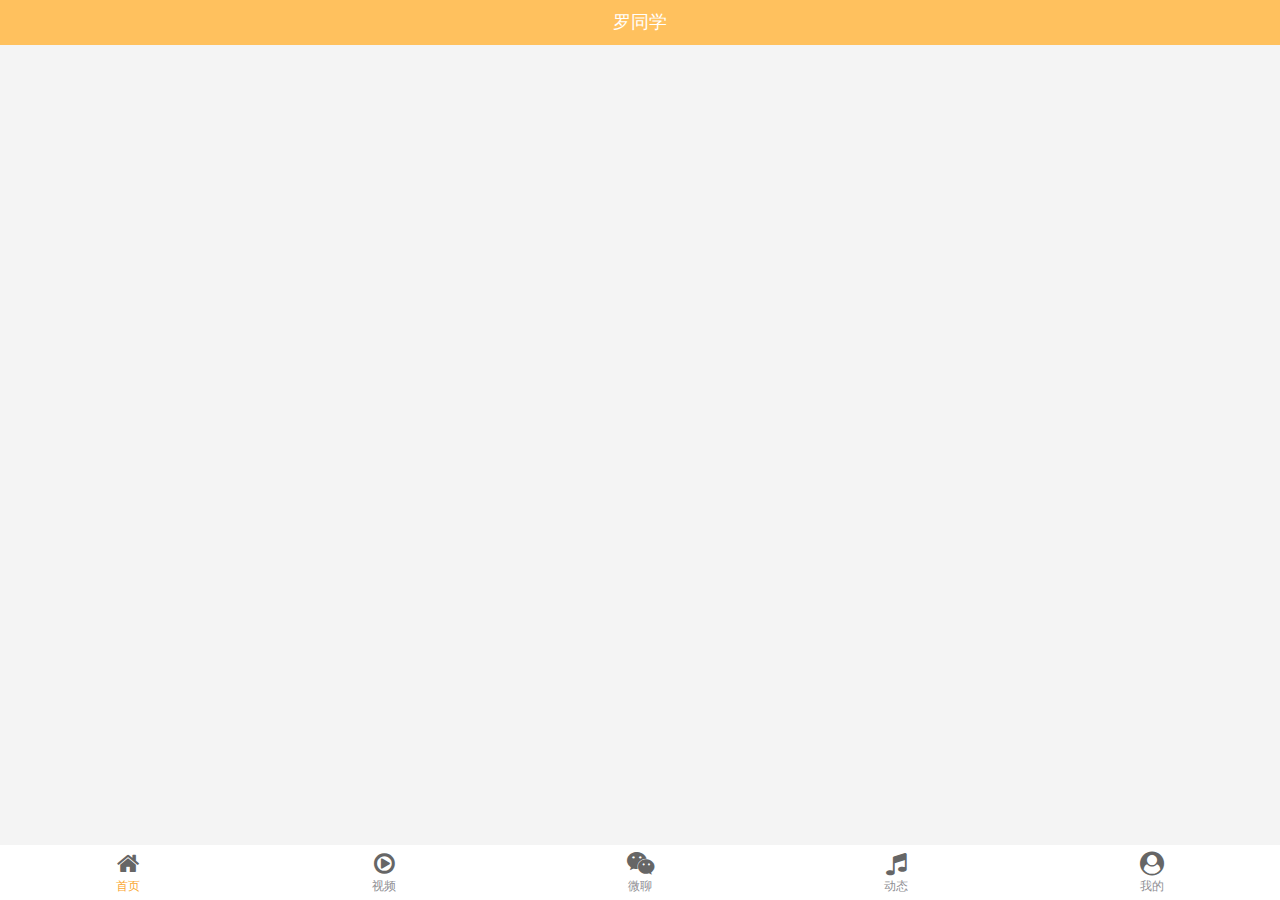
<file: index.html>
<!doctype html>
<html>

<head>
    <meta charset="utf-8">
    <meta name="viewport" content="maximum-scale=1.0,minimum-scale=1.0,user-scalable=0,initial-scale=1.0,width=device-width" />
    <meta name="format-detection" content="telephone=no,email=no,date=no,address=no">
    <title>Hello APP</title>
    <link rel="stylesheet" type="text/css" href="./css/api.css" />
    <link rel="stylesheet" type="text/css" href="./css/aui.css" />
    <link rel="stylesheet" type="text/css" href="./css/font-awesome.css" />
    <style type="text/css">
        html,
        body {
            height: 100%;
        }
        #aui-header{
            background-color: #ffc15e;
        }

        .wrap {
            display: -webkit-box;
            -webkit-box-orient: vertical;
            -webkit-flex-flow: column;
        }


       .flex-1 {
            -webkit-box-flex: 1;
            -webkit-flex: 1;
        }
        .fa{
            padding-top: 0.4rem;
        }

    </style>
</head>

<body class="wrap">
    <header id="aui-header" class="aui-bar aui-bar-nav">
        <span id="header-title">罗同学</span>
    </header>
    <section class="flex-1">

    </section>
    <footer class="aui-nav" id="aui-footer" style="position:relative"><ul class="aui-bar-tab">
        <li class="active-warning" id="tabbar1" onclick="randomSwitchBtn(this,'首页',0)">
            <span class="fa fa-home fa-2x"></span><p>首页</p></li>
        <li id="tabbar2" onclick="randomSwitchBtn(this,'视频',1)">
            <span class="fa fa-play-circle-o fa-2x"></span><p>视频</p></li>
        <li id="tabbar5" onclick="randomSwitchBtn(this,'聊一聊',4)">
                <span class="fa fa-weixin fa-2x"></span><p>微聊</p></li>
        <li id="tabbar3" onclick="randomSwitchBtn(this,'动态',2)">
            <span class="fa fa-music fa-2x"></span><p>动态</p></li>
        <li id="tabbar4" onclick="randomSwitchBtn(this,'个人中心',3)">
            <span class="fa fa-user-circle fa-2x"></span><p>我的</p></li>
    </ul></footer>
</body>
<script type="text/javascript" src="./script/api.js"></script>
<script type="text/javascript" src="./script/aui-tab.js"></script>
<script type="text/javascript">
    apiready = function() {
        //输出Log，Log将显示在APICloud Studio控制台
        console.log("Hello World! Hello APICloud!");

        var header = $api.dom('header'); // 获取 header 标签元素
        var footer = $api.dom('footer'); // 获取 footer 标签元素

        // 1.修复开启沉浸式效果带来的顶部Header与手机状态栏重合的问题，最新api.js方法已支持适配iPhoneX；
        // 2.默认已开启了沉浸式效果 config.xml中 <preference name="statusBarAppearance" value="true"/>
        // 3.沉浸式效果适配支持iOS7+，Android4.4+以上版本
        var headerH = $api.fixStatusBar(header);
        // 最新api.js为了适配iPhoneX增加的方法，修复底部Footer部分与iPhoneX的底部虚拟横条键重叠的问题；
        var footerH = $api.fixTabBar(footer);
        var headerPos = $api.offset(header);
        var body_h = $api.offset($api.dom('body')).h;
        var footer_h = $api.offset($api.byId('aui-footer')).h;
        api.openFrameGroup({
            name: 'footer_frame',
            // 是否允许左右滑动
            scrollEnabled: true,
            rect: {
                x:0,
                y:headerPos.h,
                w:'auto',
                h:body_h - headerPos.h - footer_h
            },
            // 默认index从0开始
            index: 0,
            // 预载
            preload:3,
            frames: [{
                name: 'frame_hot', 
                url: 'html/frame_hot.html',
                bounces:true,
            },{
                name: 'frame_video', 
                bounces:false,
                url: 'html/frame_video.html',
            },{
                bounces:false,
                name: 'frame_music',
                url: 'html/frame_music.html'
            },{
                bounces:false,
                name: 'frame_user', 
                url: 'html/frame_user.html'
            },{
                bounces:false,
                name: 'main', 
                url: 'html/main.html'
            }]
        }, function(ret, err){
            // 滑动切换底部导航
            var footer = $api.byId('aui-footer');
            var footerAct = $api.dom(footer, '.aui-bar-tab li.active-warning');
            $api.removeCls(footerAct, 'active-warning');
            var name  = ret.name;
            var index = ret.index;
            if(index == 0){
                $api.text($api.byId('header-title'),'首页');
                $api.addCls($api.byId('tabbar1'), 'active-warning');
            }else if(index == 1){
                $api.text($api.byId('header-title'),'视频');
                $api.addCls($api.byId('tabbar2'), 'active-warning');
            }else if(index == 2){
                $api.text($api.byId('header-title'),'动态');
                $api.addCls($api.byId('tabbar3'), 'active-warning'); 
            }else if(index == 3){
                $api.text($api.byId('header-title'),'个人中心');
                $api.addCls($api.byId('tabbar4'), 'active-warning'); 
            }else if(index == 4){
                $api.text($api.byId('header-title'),'聊一聊');
                $api.addCls($api.byId('tabbar5'), 'active-warning'); 
            }
        });
        $api.addEvt($api.byId('back'), 'click', function(){
            api.closeWin();
        });
    };
    // 点击切换底部栏导航
    function randomSwitchBtn(obj,name,index){
        $api.text($api.byId('header-title'), name);
        var footer = $api.byId('aui-footer');
        var footerAct = $api.dom(footer, '.aui-bar-tab li.active-warning');
        $api.removeCls(footerAct, 'active-warning');
        $api.addCls(obj, 'active-warning');
        // 设置frame组当前可见的frame
        api.setFrameGroupIndex({
            // frame组的名称
            name: 'footer_frame',
            // 可见子级frame的索引值
            index: index,
            // 是否平滑滚动至目标窗口
            scroll: true
        });
    }
</script>

</html>
</file>
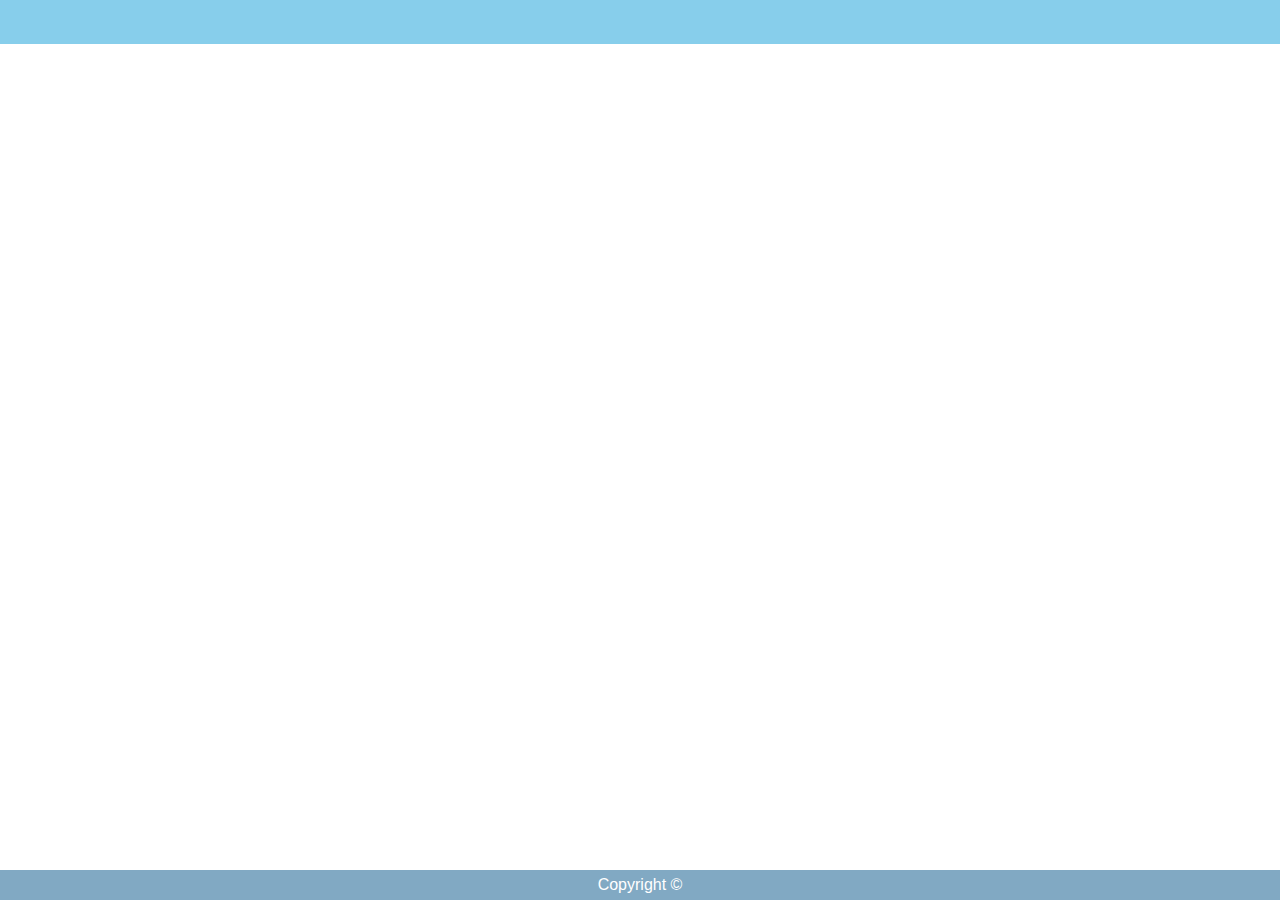
<file: index-beifen.html>
<!doctype html>
<html>

<head>
    <meta charset="utf-8">
    <meta name="viewport" content="maximum-scale=1.0,minimum-scale=1.0,user-scalable=0,initial-scale=1.0,width=device-width" />
    <meta name="format-detection" content="telephone=no,email=no,date=no,address=no">
    <title>Hello APP</title>
    <link rel="stylesheet" type="text/css" href="./css/api.css" />
    <link rel="stylesheet" href="//g.alicdn.com/msui/sm/0.6.2/css/sm.min.css">
    <style type="text/css">
        html,
        body {
            height: 100%;
        }

        .wrap {
            display: -webkit-box;
            -webkit-box-orient: vertical;
            -webkit-flex-flow: column;
        }

        header {
            height: 44px;
            width: 100%;
            text-align: center;
            background-color: skyblue;
            color: #fff;
            line-height: 44px;
            font-size: 20px;
        }

        .flex-1 {
            -webkit-box-flex: 1;
            -webkit-flex: 1;
        }

        footer {
            height: 30px;
            width: 100%;
            background-color: #81a9c3;
            color: white;
            line-height: 30px;
            text-align: center;
        }
    </style>
</head>

<body class="wrap">
    <header class="bar bar-nav">
        <a class="icon icon-left pull-left"></a>
        <a class="icon icon-refresh pull-right"></a>
        <h1 class="title">罗同学</h1>
      </header>
    <section class="flex-1">

    </section>
    <footer>Copyright &copy;<span id="year"></span></footer>
</body>
<script type="text/javascript" src="./script/api.js"></script>
<script type='text/javascript' src='//g.alicdn.com/sj/lib/zepto/zepto.min.js' charset='utf-8'></script>
<script type='text/javascript' src='//g.alicdn.com/msui/sm/0.6.2/js/sm.min.js' charset='utf-8'></script>
<script type="text/javascript">
    apiready = function() {
        //输出Log，Log将显示在APICloud Studio控制台
        console.log("Hello World! Hello APICloud!");

        var header = $api.dom('header'); // 获取 header 标签元素
        var footer = $api.dom('footer'); // 获取 footer 标签元素

        // 1.修复开启沉浸式效果带来的顶部Header与手机状态栏重合的问题，最新api.js方法已支持适配iPhoneX；
        // 2.默认已开启了沉浸式效果 config.xml中 <preference name="statusBarAppearance" value="true"/>
        // 3.沉浸式效果适配支持iOS7+，Android4.4+以上版本
        var headerH = $api.fixStatusBar(header);
        // 最新api.js为了适配iPhoneX增加的方法，修复底部Footer部分与iPhoneX的底部虚拟横条键重叠的问题；
        var footerH = $api.fixTabBar(footer);

        api.openFrame({
            name: 'main',
            url: 'html/main.html',
            // 是否可以弹动
            bounces: true,
            rect: { // 推荐使用Margin布局，用于适配屏幕的动态变化
                marginTop: headerH, // main页面距离win顶部的高度
                marginBottom: footerH, // main页面距离win底部的高度
                w: 'auto' // main页面的宽度 自适应屏幕宽度
            }
        });

        // 获取当前年份时间，并加载显示到页面
        var year = $api.byId('year');
        year.innerHTML = new Date().getFullYear();
    };

</script>

</html>
</file>
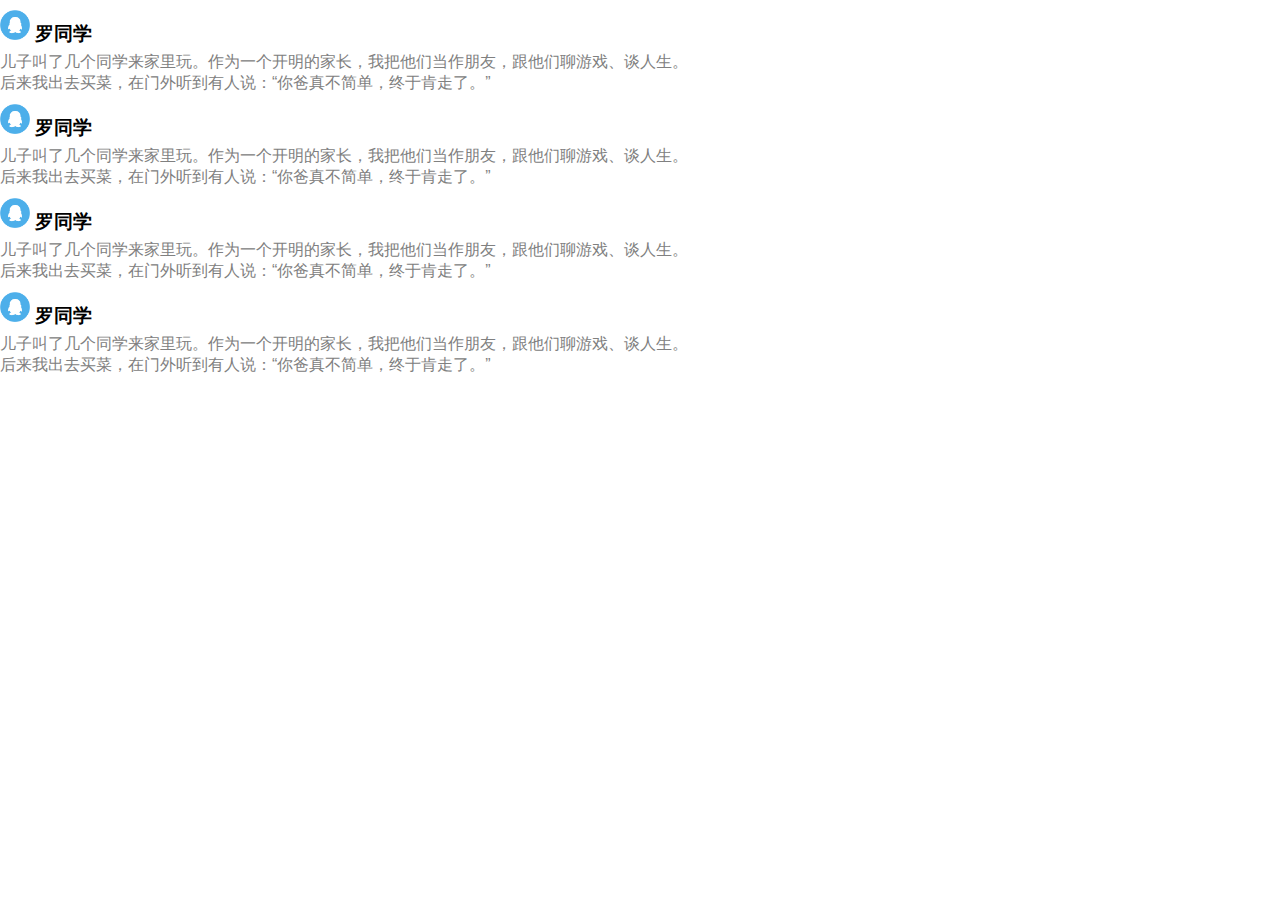
<file: html/frame_hot.html>
<!DOCTYPE HTML>
<html>
<head>
    <meta charset="utf-8">
    <!-- 响应式设置 -->
    <meta name="viewport" content="maximum-scale=1.0, minimum-scale=1.0, user-scalable=0, initial-scale=1.0, width=device-width" />
    <!-- 禁止数字转拨号链接 禁止邮件链接 禁止时间操作 禁止跳转地图等设置 -->
    <meta name="format-detection" content="telephone=no, email=no, date=no, address=no">
    <title>首页</title>
    <link rel="stylesheet" type="text/css" href="../css/api.css" />
    <style>
        .h10{
            height: 10px;
        }
        h3{
            margin-bottom: 5px;
        }
        p{
          color:grey;  
        }

        image {
            margin: auto;
        }

    </style>
</head>
<body>
<div class="h10"></div>
<div class="datalist">
    <h3><img src="../image/share/qq.png" width="30px">&nbsp;<span>罗同学</span></h3>
    <p>儿子叫了几个同学来家里玩。作为一个开明的家长，我把他们当作朋友，跟他们聊游戏、谈人生。<br>后来我出去买菜，在门外听到有人说：“你爸真不简单，终于肯走了。”</p>
</div>
<div class="h10"></div>
<div class="datalist">
    <h3><img src="../image/share/qq.png" width="30px">&nbsp;<span>罗同学</span></h3>
    <p>儿子叫了几个同学来家里玩。作为一个开明的家长，我把他们当作朋友，跟他们聊游戏、谈人生。<br>后来我出去买菜，在门外听到有人说：“你爸真不简单，终于肯走了。”</p>
</div>
<div class="h10"></div>
<div class="datalist">
    <h3><img src="../image/share/qq.png" width="30px">&nbsp;<span>罗同学</span></h3>
    <p>儿子叫了几个同学来家里玩。作为一个开明的家长，我把他们当作朋友，跟他们聊游戏、谈人生。<br>后来我出去买菜，在门外听到有人说：“你爸真不简单，终于肯走了。”</p>
</div>
<div class="h10"></div>
<div class="datalist">
    <h3><img src="../image/share/qq.png" width="30px">&nbsp;<span>罗同学</span></h3>
    <p>儿子叫了几个同学来家里玩。作为一个开明的家长，我把他们当作朋友，跟他们聊游戏、谈人生。<br>后来我出去买菜，在门外听到有人说：“你爸真不简单，终于肯走了。”</p>
</div>
</body>
<script type="text/javascript" src="../script/api.js"></script>

</html>
</file>
<file: css/api.css>
html{
	font-family: sans-serif;
}
html,body,header,section,footer,div,ul,ol,li,img,a,span,em,del,legend,center,strong,var,fieldset,form,label,dl,dt,dd,cite,input,hr,time,mark,code,figcaption,figure,textarea,h1,h2,h3,h4,h5,h6,p{
	margin:0;
	border:0;
	padding:0;
	font-style:normal;
}
html,body {
	-webkit-touch-callout:none;
	-webkit-text-size-adjust:none;
	-webkit-tap-highlight-color:rgba(0, 0, 0, 0);
	-webkit-user-select:none;
	background-color: #fff;
}
nav,article,aside,details,main,header,footer,section,fieldset,figcaption,figure{
	display: block;
}
img,a,button,em,del,strong,var,label,cite,small,time,mark,code,textarea{
	display:inline-block;
}
header,section,footer {
	position:relative;
}
ol,ul{
	list-style:none;
}
input,button,textarea {
	border:0;
	margin:0;
	padding:0;
	font-size:1em;
	line-height:1em;
	/*-webkit-appearance:none;*/
	background-color:rgba(0, 0, 0, 0);
}
span{
	display:inline-block;
}
a:active, a:hover {
  outline: 0;
}
a, a:visited{
	text-decoration:none;
}

label, .wordWrap{
    word-wrap: break-word;
    word-break: break-all;
}
table {
  border-collapse: collapse;
  border-spacing: 0;
}
td,th {
  padding: 0;
}
.clearfix:after{
	content: ' ';
	display: block;
	clear: both;
	visibility:hidden;
	line-height: 0;
	height:0;
}
.loading_more{
	display: block;
	height: 1.5em;
	width: 100%;
}
.loading_more:before {
	display: inline-block; vertical-align: text-bottom;
	content: ' '; height: 16px; width: 16px; margin-right: 6px;
	background: url(../image/loading_more.gif) no-repeat center;
	-webkit-background-size: contain;
	background-size: contain;
} 
.loading_more:after {
	content: '加载更多';	
}
</file>
<file: css/aui.css>
/*
 * =========================================================================
 * APIClud - AUI UI 框架    流浪男  QQ：343757327  http://www.auicss.com
 * Verson 1.1.9
 * =========================================================================
 */
 /*初始化类*/
@charset "UTF-8";
@import url("aui-iconfont.css");
html{
	font-family: sans-serif;
}
html,body {
	-webkit-touch-callout:none;
	-webkit-text-size-adjust:none;
	-webkit-tap-highlight-color:rgba(0, 0, 0, 0);
	-webkit-user-select:none;
	width: 100%;
	height: 100%;
}
body {
	line-height: 1.5;
	font-size: 16px;
	color: #000;
	background-color: #f4f4f4;
	outline: 0;
}
html,body,header,section,footer,div,ul,ol,li,img,a,span,em,del,legend,center,strong,var,fieldset,form,label,dl,dt,dd,cite,input,hr,time,mark,code,figcaption,figure,textarea,h1,h2,h3,h4,h5,h6,p{
	margin:0;
	border:0;
	padding:0;
	font-style:normal;
}
ul, li {
	list-style: none;
}
b,strong {
	font-weight: 700;
}
pre {
	overflow: auto;
}
img {
	border: 0;
}
p {
	margin-top: 0;
	margin-bottom: 0;
	font-size: 14px;
	color: #8f8f94;
}
a {
	color: #0062cc;
	text-decoration: none;
	background-color: transparent;
}
a:hover {
	outline: 0;
}
textarea {
	overflow: hidden;
	resize: none;
}
button {
	overflow: visible;
}
button,select {
	text-transform: none;
}
button,input,optgroup,select,textarea {
	margin: 0;
	font: inherit;
	color: inherit;
}
hr {
	height: 0;
	-webkit-box-sizing: content-box;
	 -moz-box-sizing: content-box;
	      box-sizing: content-box;
}
pre {
	overflow: auto;
}
.aui-inline {
    display: inline-block;
    vertical-align: top;
}
.aui-block {
    display: block !important;
}
.aui-visibility {
    visibility: visible !important;
}
.aui-hidden {
    display: none !important;
}
/*自动隐藏文字*/
.aui-ellipsis-1 {
	padding-right: 15px;
	overflow: hidden;
	white-space: nowrap;
	text-overflow: ellipsis;
}
.aui-ellipsis-2 {
	display: -webkit-box;
	overflow: hidden;
	text-overflow: ellipsis;
	word-wrap: break-word;
	white-space: normal !important;
	-webkit-line-clamp: 2;
	-webkit-box-orient: vertical;
}
* {
	-webkit-box-sizing: border-box;
	      box-sizing: border-box;
	-webkit-user-select: none;
	-webkit-tap-highlight-color: transparent;
	-webkit-tap-highlight-color: transparent;
	outline: none;
}
/*水平线*/
.aui-line-x {
	width: 100%;
	position: relative;
	height: 1px;
}
.aui-line-x:after {
	border-bottom: 1px solid #c8c7cc;
	display: block;
	content: '';
	position: absolute;
	top: 0;
	right: 0;
	bottom: 0;
	left: 0;
	-webkit-transform-origin: 0 0;
	-webkit-transform: scale(1);
	pointer-events: none;
}
/*内边距*/
.aui-row-5 {
	margin-right: -5px;
	margin-left: -5px;
}
.aui-row-10 {
	margin-right: -10px;
	margin-left: -10px;
}
.aui-row-15 {
	margin-right: -15px;
	margin-left: -15px;
}
.aui-row-20 {
	margin-right: -20px;
	margin-left: -20px;
}
.aui-padded-0-5 {
	padding: 0 5px;
}
.aui-padded-0-10 {
	padding: 0 10px;
}
.aui-padded-0-15 {
	padding: 0 15px;
}
.aui-padded-0-20 {
	padding: 0 20px;
}
.aui-padded-5 {
	overflow: hidden;
	padding: 5px;
}
.aui-padded-10 {
	overflow: hidden;
	padding: 10px;
}
.aui-padded-15 {
	overflow: hidden;
	padding: 15px;
}
.aui-padded-20 {
	overflow: hidden;
	padding: 20px;
}
.aui-clearfix {
	clear: both;
}
.aui-clearfix:before {
	display: table;
	content: " ";
}
.aui-clearfix:after {
	clear: both;
}
/*文字对齐*/
.aui-text-left {
  text-align: left !important;
}
.aui-text-center {
  text-align: center !important;
}
.aui-text-justify {
  text-align: justify !important;
}
.aui-text-right {
  text-align: right !important;
}
/*文字、背景颜色*/
h1,h2,h3,h4,h5,h6 {
	font-size: 100%;
	font-weight: 400
}
h1 {
	font-size: 18px;
}

h2 {
	font-size: 17px;
}
h3 {
	font-size: 16px;
}
h4 {
	font-size: 16px;
}
h5 {
	font-size: 14px;
	font-weight: normal;
	color: #8f8f94;
}
h6 {
	font-size: 12px;
	font-weight: normal;
	color: #8f8f94;
}
h1 small,h2 small,h3 small,h4 small {
	font-weight: normal;
	line-height: 1;
	color: #777777;
}
h5 small,h6 small {
	font-weight: normal;
	line-height: 1;
	color: #8f8f94;
}
h1 small,h2 small,h3 small {
	font-size: 65%;
}
h4 small,h5 small,h6 small {
	font-size: 75%;
}
.aui-text-default {
	color: #666666 !important;
}
.aui-text-primary {
	color: #1abc9c !important;
}
.aui-text-success {
	color: #2ecc71 !important;
}
.aui-text-info {
	color: #3498db !important;
}
.aui-text-warning {
	color: #f1c40f !important;
}
.aui-text-danger {
	color: #e74c3c !important;
}
.aui-text-blue {
	color: #a1d4cf !important;
}
.aui-text-pink {
	color: #fbb8af !important;
}
.aui-bg-default {
	background-color: #f4f4f4 !important;
}
.aui-bg-primary {
	background-color: #1abc9c !important;
}
.aui-bg-success {
	background-color: #2ecc71 !important;
}
.aui-bg-info {
	background-color: #3498db !important;
}
.aui-bg-warning {
	background-color: #f1c40f !important;
}
.aui-bg-danger {
	background-color: #e74c3c !important;
}
.aui-bg-blue {
	background-color: #a1d4cf !important;
}
.aui-bg-pink {
	background-color: #fbb8af !important;
}
/*对齐,显示，隐藏等*/
.aui-pull-right {
	float: right !important;
}
.aui-pull-left {
	float: left !important;
}
.aui-hide {
	display: none !important;
}
.aui-show {
	display: block !important;
}
.aui-invisible {
	visibility: hidden;
}
.aui-inline {
	display: inline-block;
	vertical-align: top;
}
/*基本容器*/
.aui-content {
	-webkit-overflow-scrolling: touch;
	margin-bottom: 15px;
}
.aui-content-title {
	position: relative;
	overflow: hidden;
	margin: 0;
	white-space: nowrap;
	text-overflow: ellipsis;
	font-size: 14px;
	text-transform: uppercase;
	line-height: 1;
	color: #6d6d72;
	padding: 25px 15px 10px;
}
.aui-content-padded {
  	margin: 0 10px;
  	-webkit-overflow-scrolling: touch;
  	margin-bottom: 15px;
}
.aui-card {
    margin: 0 10px;
    margin-bottom: 15px;
    position: relative;
    background: #fff;
    border-radius: 6px;
}
.aui-card:after {
	display: block;
	content: '';
	position: absolute;
	top: 0;
	right: 0;
	bottom: 0;
	left: 0;
	-webkit-transform-origin: 0 0;
	-webkit-transform: scale(1);
	pointer-events: none;
	border: 1px solid #c8c7cc;
	border-radius: 6px;
	overflow: hidden;
}
.aui-card.aui-noborder:after {
	border: none;
	overflow: hidden;
}
.aui-card.aui-noborder .aui-list-view,
.aui-card.aui-noborder .aui-user-view {
	border-radius: 6px;
}
/*容器内列表相关处理*/
.aui-card .aui-form {
	background: none;
}
.aui-card .aui-list-view:after,
.aui-card .aui-list-view-cell:first-child:after,
.aui-card .aui-user-view-cell:first-child:after,
.aui-card .aui-input-row:first-child:after,
.aui-content-padded .aui-list-view:after,
.aui-content-padded .aui-user-view-cell:first-child:after{
	border-top: 0!important;
}
.aui-card .aui-list-view-cell:last-child:after,
.aui-card .aui-user-view-cell:last-child:after,
.aui-card .aui-btn-row:after,
.aui-card .aui-input-row:last-child:after,
.aui-content-padded .aui-list-view-cell:last-child:after,
.aui-content-padded .aui-user-view-cell:last-child:after {
	border-bottom: 0;
}
/*栅格类*/
.aui-col-xs-1,.aui-col-xs-2,.aui-col-xs-3,.aui-col-xs-4,.aui-col-xs-5,.aui-col-xs-6,.aui-col-xs-7,.aui-col-xs-8,.aui-col-xs-9,.aui-col-xs-10,.aui-col-xs-11,.aui-col-5 {
	position: relative;
	float: left;
}
.aui-col-xs-12 {
	width: 100%;
	position: relative;
}
.aui-col-xs-11 {
	width: 91.66666667%;
}
.aui-col-xs-10 {
	width: 83.33333333%;
}
.aui-col-xs-9 {
	width: 75%;
}
.aui-col-xs-8 {
	width: 66.66666667%;
}
.aui-col-xs-7 {
	width: 58.33333333%;
}
.aui-col-xs-6 {
	width: 50%;
}
.aui-col-xs-5 {
	width: 41.66666667%;
}
.aui-col-xs-4 {
	width: 33.33333333%;
}
.aui-col-xs-3 {
	width: 25%;
}
.aui-col-xs-2 {
	width: 16.66666667%;
}
.aui-col-xs-1 {
	width: 8.33333333%;
}
.aui-col-5 {
	width: 20%;
}
/*标签*/
.aui-label {
	display: table-cell;
	padding: .3em .35em .2em .35em;
	font-size: 12px;
	line-height: 1;
	color: #fff;
	text-align: center;
	white-space: nowrap;
	vertical-align: baseline;
	border-radius: .15em;
}
.aui-label-default {
	background-color: #f4f4f4;
	color: #8f8f94;
}
.aui-label-primary {
	background-color: #1abc9c;
}

.aui-label-success {
	background-color: #2ecc71;
}
.aui-label-info {
	background-color: #3498db;
}
.aui-label-warning {
	background-color: #f1c40f;
}
.aui-label-danger {
	background-color: #e74c3c;
}
.aui-label-blue {
	background-color: #a1d4cf;
}
.aui-label-pink {
	background-color: #fbb8af;
}
/*按钮样式*/
button, .aui-btn {
	position: relative;
	display: inline-block;
	padding: 6px 12px;
	margin-bottom: 0;
	font-size: 14px;
	font-weight: 400;
	line-height: 1.42857143;
	text-align: center;
	background-color: #ecf0f1;
	white-space: nowrap;
	vertical-align: middle;
	-ms-touch-action: manipulation;
	  touch-action: manipulation;
	cursor: pointer;
	-webkit-user-select: none;
	 -moz-user-select: none;
	  -ms-user-select: none;
	      user-select: none;
	border: 1px solid #ecf0f1;
	border-radius: 4px;
}
.aui-btn:active {
	color: #ffffff;
	background-color: #bdc3c7;
}
.aui-btn-default {
	color: #ffffff;
	background-color: #bdc3c7;
	border: 1px solid #bdc3c7;
}
.aui-btn-primary {
	color: #ffffff;
	background-color: #1abc9c;
	border: 1px solid #1abc9c;
}
.aui-btn-primary.active, .aui-btn-primary:active {
	color: #fff;
	background-color: #16a085;
	border: 1px solid #16a085;
}
.aui-btn-success {
	color: #ffffff;
	background-color: #2ecc71;
	border: 1px solid #2ecc71;
}
.aui-btn-success.active, .aui-btn-success:active {
	color: #fff;
	background-color: #27ae60;
	border: 1px solid #27ae60;
}
.aui-btn-info {
	color: #ffffff;
	background-color: #3498db;
	border: 1px solid #3498db;
}
.aui-btn-info.active, .aui-btn-info:active {
	color: #fff;
	background-color: #2980b9;
	border: 1px solid #2980b9;
}
.aui-btn-warning {
	color: #ffffff;
	background-color: #f1c40f;
	border: 1px solid #f1c40f;
}
.aui-btn-warning.active, .aui-btn-warning:active {
	color: #fff;
	background-color: #faa732;
	border: 1px solid #faa732;
}
.aui-btn-danger {
	color: #ffffff;
	background-color: #e74c3c;
	border: 1px solid #e74c3c;
}
.aui-btn-danger.active, .aui-btn-danger:active {
	color: #fff;
	background-color: #c0392b;
	border: 1px solid #c0392b;
}
.aui-btn-block {
	display: block;
	width: 100%;
	padding: 15px 0;
	margin-bottom: 0;
	font-size: 18px;
}
.aui-btn .aui-iconfont, .aui-btn-block .aui-iconfont {
	margin-right: 6px;
}
.aui-btn .aui-badge, .aui-btn-block .aui-badge {
	margin-left: 6px;
}
.aui-btn-outlined {
	background: transparent;
}
.aui-btn-default.aui-btn-outlined {
	color: #bdc3c7;
}
.aui-btn-primary.aui-btn-outlined {
	color: #16a085;
}
.aui-btn-success.aui-btn-outlined {
	color: #27ae60;
}
.aui-btn-info.aui-btn-outlined {
	color: #2980b9;
}
.aui-btn-warning.aui-btn-outlined {
	color: #faa732;
}
.aui-btn-danger.aui-btn-outlined {
	color: #c0392b;
}
.aui-btn-default.aui-btn-outlined:active {
	background: #bdc3c7;
	color: #ffffff;
}
.aui-btn-primary.aui-btn-outlined:active {
	background: #16a085;
	color: #ffffff;
}
.aui-btn-success.aui-btn-outlined:active {
	background: #27ae60;
	color: #ffffff;
}
.aui-btn-info.aui-btn-outlined:active {
	background: #2980b9;
	color: #ffffff;
}
.aui-btn-warning.aui-btn-outlined:active {
	background: #faa732;
	color: #ffffff;
}
.aui-btn-danger.aui-btn-outlined:active {
	background: #c0392b;
	color: #ffffff;
}
/*
*表单类\输入框\radio\checkbox
**/
textarea {
	width: 100%;
	-webkit-appearance: none;
	padding: 10px 15px;
	margin-bottom: 15px;
	line-height: 21px;
	-webkit-user-select: text;
	background-color: #fff;
	border: 1px solid rgba(0, 0, 0, .2);
	border-radius: 3px;
	outline: none;
}
select,
input[type="text"],
input[type="search"],
input[type="password"],
input[type="week"],
input[type="number"],
input[type="email"],
input[type="url"],
input[type="tel"],
input[type="color"],
input[type="datetime"],
input[type="datetime-local"],
input[type="date"],
input[type="month"],
input[type="time"] {
	width: 100%;
	-webkit-appearance: none;
	-webkit-user-select: text;
	padding: 10px 15px;
	margin-bottom: 15px;
	line-height: 21px;
	background-color: #fff;
	border: 1px solid rgba(0, 0, 0, .2);
	border-radius: 3px;
	outline: none;
}
.aui-form {
	position: relative;
	background: #ffffff;
}
.aui-input-row {
	position: relative;
    display: table;
    padding: 6px 0;
}
.aui-input-row:after {
	border-bottom: 1px solid #c8c7cc;
	display: block;
	content: '';
	position: absolute;
	top: 0;
	right: 0;
	bottom: 0;
	left: 0;
	-webkit-transform-origin: 0 0;
	-webkit-transform: scale(1);
	pointer-events: none;
}
.aui-input-row:first-child:after {
  	border-top: 1px solid #c8c7cc;
	display: block;
	content: '';
	position: absolute;
	top: 0;
	right: 0;
	bottom: 0;
	left: 0;
	-webkit-transform-origin: 0 0;
	-webkit-transform: scale(1);
	pointer-events: none;
}
.aui-input-row:last-child:after {
	border-bottom: 1px solid #c8c7cc;
}
.aui-input-row .aui-input-addon {
    font-size: 14px;
    font-weight: 400;
    line-height: 1;
    color: #333;
    text-align: center;
    display: table-cell;
    width: 1%;
    white-space: nowrap;
    vertical-align: middle;
    padding: 5px;
}
.aui-input-row .aui-input-addon.aui-iconfont {
	font-size: 18px;
}
.aui-input-row .aui-input {
    font-size: 14px;
    margin: 0;
    display: table-cell;
    position: relative;
    float: left;
    width: 100%;
    border:none;
    border-radius: 0;
}
.aui-btn-row {
	position: relative;
	text-align: center;
	padding: 15px;
}
.aui-btn-row:after {
	border-bottom: 1px solid #c8c7cc;
	display: block;
	content: '';
	position: absolute;
	top: 0;
	right: 0;
	bottom: 0;
	left: 0;
	-webkit-transform-origin: 0 0;
	-webkit-transform: scale(1);
	pointer-events: none;
}

/*单选、多选*/
.aui-radio {
	width: 26px;
	height: 26px;
	position: relative;
	margin: 8px 10px;
	background: #ffffff;
	border: solid 1px #dddddd;
	border-radius: 50%;
	display: table;
	float: left;
	-webkit-appearance: none;
			transition: background-color ease 0.1s;
}
.aui-radio:after {
	pointer-events: none;
}
.aui-radio-name {
	height: 26px;
	line-height: 26px;
	margin: 8px 10px 8px -5px;
	float: left;
}
.aui-radio:checked,
.aui-radio.aui-checked {
	background-color: #1abc9c;
	border: solid 1px #1abc9c;
	text-align: center;
}
.aui-radio:checked:before,
.aui-radio.aui-checked:before {
	position: absolute;
	left: 5px;
	top: 1px;
	font-size: 16px;
	display: table;
	font-family: "auiicon";
	content: "\e645";
	color: #ffffff;
}
.aui-radio:checked:after,
.aui-radio.aui-checked:after {
	position: absolute;
	left: 5px;
	top: 1px;
	font-size: 16px;
	display: table;
	font-family: "auiicon";
	content: "\e645";
	color: #ffffff;
	pointer-events: none;
}
.aui-radio:disabled,
.aui-radio.aui-disabled {
	background-color: #d9d9d9;
	border: solid 1px #d9d9d9;
}
.aui-radio:disabled:before,
.aui-radio.aui-disabled:before {
	position: absolute;
	left: 5px;
	top: 0px;
	display: table;
	font-family: "auiicon";
	content: "\e645";
	font-size: 16px;
	color: #ffffff;
}
.aui-radio:disabled:after,
.aui-radio.aui-disabled:after {
	position: absolute;
	left: 5px;
	top: 0px;
	display: table;
	font-family: "auiicon";
	content: "\e645";
	font-size: 16px;
	color: #ffffff;
}
.aui-radio.aui-radio-info:checked,
.aui-radio.aui-radio-info.aui-checked {
	background-color: #3498db;
	border: solid 1px #3498db;
}
.aui-radio.aui-radio-success:checked,
.aui-radio.aui-radio-success.aui-checked {
	background-color: #2ecc71;
	border: solid 1px #2ecc71;
}
.aui-radio.aui-radio-danger:checked,
.aui-radio.aui-radio-danger.aui-checked {
	background-color: #e74c3c;
	border: solid 1px #e74c3c;
}
.aui-radio.aui-radio-warning:checked,
.aui-radio.aui-radio-warning.aui-checked {
	background-color: #f1c40f;
	border: solid 1px #f1c40f;
}
.aui-checkbox {
	width: 26px;
	height: 26px;
	position: relative;
	margin: 8px 15px;
	background: #ffffff;
	border: solid 1px #dddddd;
	border-radius: 4px;
	display: table;
	float: left;
	-webkit-appearance: none;
			transition: background-color ease 0.1s;
}
.aui-checkbox:after {
	pointer-events: none;
}
.aui-checkbox-name {
	height: 26px;
	line-height: 26px;
	margin: 8px 10px 8px -5px;
	float: left;
}
.aui-checkbox:checked,
.aui-checkbox.aui-checked {
	background-color: #1abc9c;
	border: solid 1px #1abc9c;
	text-align: center;
}
.aui-checkbox:checked:before,
.aui-checkbox.aui-checked:before {
	position: absolute;
	left: 5px;
	top: 0px;
	font-size: 16px;
	display: inline-block;
	font-family: "auiicon";
	content: "\e645";
	color: #ffffff;
}
.aui-checkbox:checked:after,
.aui-checkbox.aui-checked:after {
	position: absolute;
	left: 5px;
	top: 0px;
	font-size: 16px;
	display: inline-block;
	font-family: "auiicon";
	content: "\e645";
	color: #ffffff;
	pointer-events: none;
}
.aui-checkbox:disabled,
.aui-checkbox.aui-disabled {
	background-color: #d9d9d9;
	border: solid 1px #d9d9d9;
}
.aui-checkbox:disabled:before,
.aui-checkbox.aui-disabled:before {
	position: absolute;
	left: 5px;
	top: 1px;
	display: inline-block;
	font-family: "auiicon";
	content: "\e645";
	font-size: 16px;
	color: #ffffff;
}
.aui-checkbox:disabled:after,
.aui-checkbox.aui-disabled:after {
	position: absolute;
	left: 5px;
	top: 1px;
	display: inline-block;
	font-family: "auiicon";
	content: "\e645";
	font-size: 16px;
	color: #ffffff;
}
.aui-checkbox.aui-checkbox-info:checked,
.aui-checkbox.aui-checkbox-info.aui-checked {
	background-color: #3498db;
	border: solid 1px #3498db;
}
.aui-checkbox.aui-checkbox-success:checked,
.aui-checkbox.aui-checkbox-success.aui-checked {
	background-color: #2ecc71;
	border: solid 1px #2ecc71;
}
.aui-checkbox.aui-checkbox-danger:checked,
.aui-checkbox.aui-checkbox-danger.aui-checked {
	background-color: #e74c3c;
	border: solid 1px #e74c3c;
}
.aui-checkbox.aui-checkbox-warning:checked,
.aui-checkbox.aui-checkbox-warning.aui-checked {
	background-color: #f1c40f;
	border: solid 1px #f1c40f;
}
/*列表*/
.aui-content > .aui-list-view:last-child {
  	margin-bottom: 15px;
}
.aui-list-view {
	position: relative;
	padding-left: 0;
	margin-top: 0;
	margin-bottom: 15px;
	list-style: none;
	background-color: #fff;
}
.aui-list-view:after {
  	border-top: 1px solid #c8c7cc;
	display: block;
	content: '';
	position: absolute;
	top: 0;
	right: 0;
	bottom: 0;
	left: 0;
	-webkit-transform-origin: 0 0;
	-webkit-transform: scale(1);
	pointer-events: none;
}
.aui-list-view-cell {
	position: relative;
	padding: 12px 15px;
	overflow: hidden;
	-webkit-transform-style: preserve-3d;
	      transform-style: preserve-3d;
	-webkit-touch-callout: none;
}
.aui-list-view-cell:after {
	border-bottom: 1px solid #c8c7cc;
	display: block;
	content: '';
	position: absolute;
	top: 0;
	right: 0;
	bottom: 0;
	left: 0;
	-webkit-transform-origin: 0 0;
	-webkit-transform: scale(1);
	pointer-events: none;
}

.aui-list-view-cell:last-child:after {
  	border-bottom: 1px solid #c8c7cc;
}
.aui-list-view-cell > a{
  	position: relative;
  	padding: inherit;
  	margin: -12px -15px;
  	display: block;
  	overflow: hidden;
  	color: inherit;
  	text-overflow: ellipsis;
  	white-space: nowrap;
}
.aui-list-view-cell > a:active{
	background: #f4f4f4;
}
.aui-list-view-cell > a.aui-active{
  	background-color: #eee;
}
.aui-list-view-cell > a.aui-ellipsis-1,
.aui-list-view-cell > a.aui-ellipsis-2  {
	padding-bottom: -4px;
	padding-right: 30px;
}
.aui-list-view-cell p {
  	margin-bottom: 0;
}

.aui-list-view.aui-in .aui-list-view-cell:last-child:after {
  	left:0;
}
.aui-list-view.aui-in .aui-list-view-cell:after {
	left: 15px;
}
.aui-list-view i.aui-iconfont {
    padding: 5px;
    border-radius: 4px;
    margin-right: 10px;
    color: #ffffff;
    font-size: 1.125em;
}
/*列表页角标靠右*/
.aui-list-view-cell > .aui-badge,
.aui-list-view-cell > a > .aui-badge {
	position: absolute;
	top: 50%;
	right: 15px;
	-webkit-transform: translateY(-50%);
	      transform: translateY(-50%);
}
.aui-list-view-cell > a.aui-arrow-right > .aui-badge,
.aui-list-view-cell > div.aui-arrow-right > .aui-badge {
	position: absolute;
	top: 50%;
	right: 30px;
	-webkit-transform: translateY(-50%);
	      transform: translateY(-50%);
}
/*带有箭头的列表*/
.aui-arrow-right:after {
	font-family: 'auiicon';
	font-size: inherit;
	line-height: 1;
	color: #bbbbbb;
	text-decoration: none;
	position: absolute;
	top: 50%;
	display: inline-block;
	-webkit-transform: translateY(-50%);
	      transform: translateY(-50%);
	-webkit-font-smoothing: antialiased;
}
.aui-arrow-right:after {
	font-family:"auiicon" !important;
	right: 15px;
	content: '\e6a3';
}
/*会员列表～通讯录～消息列表*/
.aui-user-view {
	position: relative;
	padding-left: 0;
	margin-top: 0;
	margin-bottom: 15px;
	list-style: none;
	background-color: #fff;
}
.aui-user-view:after {
  	border-top: 1px solid #c8c7cc;
	display: block;
	content: '';
	position: absolute;
	top: 0;
	right: 0;
	bottom: 0;
	left: 0;
	-webkit-transform-origin: 0 0;
	-webkit-transform: scale(1);
	pointer-events: none;
}
.aui-user-view-cell {
	position: relative;
	padding: 11px 15px;
	overflow: hidden;
}
.aui-user-view-cell:after {
	border-bottom: 1px solid #c8c7cc;
	display: block;
	content: '';
	position: absolute;
	top: 0;
	right: 0;
	bottom: 0;
	left: 0;
	-webkit-transform-origin: 0 0;
	-webkit-transform: scale(1);
	pointer-events: none;
}

.aui-user-view-cell:last-child:after {
  	border-bottom: 1px solid #c8c7cc;
}
.aui-user-view-cell:active {
	background: #f4f4f4;
}
.aui-user-view-cell > a {
  	position: relative;
  	padding: inherit;
  	margin: -11px -15px;
  	display: block;
  	overflow: hidden;
  	color: inherit;
  	text-overflow: ellipsis;
  	white-space: nowrap;
}
.aui-user-view-cell > a.aui-active {
  	background-color: #eee;
}
.aui-user-view-cell p {
	margin-top: 3px;
  	margin-bottom: 0;
  	font-size: 12px;
}
.aui-user-view-cell .aui-img,
.aui-user-view-cell .aui-img-body {
	overflow: hidden;
}
.aui-user-view-cell .aui-img-body span {
	color: #333333;
	margin-top: 2px;
	font-weight: 400;
	font-size: 16px;
	width: 100%;
}
.aui-user-view-cell .aui-img-body span > em {
	font-weight: 400;
	font-size: 12px;
	color: #8f8f94;
	float: right;
}
.aui-user-view-cell .aui-img-object {
	max-width: 48px !important;
	height: 48px !important;
	line-height: 48px !important;
	border-radius: 50%;
}
.aui-user-view-cell .aui-img-object.aui-pull-left {
	margin-right: 15px;
}
.aui-user-view-cell .aui-img-object.aui-pull-right {
	margin-left: 0px;
}
.aui-user-view-cell .aui-img-body.aui-arrow-right:after {
	font-family: 'auiicon';
	font-size: inherit;
	line-height: 1;
	color: #bbbbbb;
	text-decoration: none;
	position: absolute;
	top: 50%;
	display: table;
	font-size: 20px;
	right: 15px;
	content: '\e6a3';
}
.aui-user-view.aui-in .aui-user-view-cell:last-child:after {
  	left:0;
}
.aui-user-view.aui-in .aui-user-view-cell:after {
	left: 15px;
}
/*图文列表类*/
.aui-list-view .aui-img,
.aui-list-view .aui-img-body {
	overflow: hidden;
}
.aui-list-view .aui-img-object {
	max-width: 60px;
	height: 60px;
	line-height: 60px;
}
.aui-list-view .aui-img-object.aui-pull-left {
	margin-right: 15px;
}
.aui-list-view .aui-img-object.aui-pull-right {
	margin-left: 0px;
}
.aui-list-view.aui-grid-view {
	display: table;
	width: 100%;
	padding: 0 10px 10px 0;
	font-size: 0;
	white-space: normal;
}
.aui-list-view.aui-grid-view:after {
	border-top:0;
}
.aui-list-view.aui-grid-view .aui-list-view-cell {
	display: table-cell;
	padding: 10px 0 0 10px;
	text-align: center;
	vertical-align: middle;
	background: none;
}
.aui-list-view.aui-grid-view .aui-list-view-cell:after {
	border-bottom: 0;
}
.aui-list-view.aui-grid-view .aui-list-view-cell .aui-img-object {
	width: 100%;
	max-width: 100%;
	height: auto;
}
.aui-list-view.aui-grid-view .aui-list-view-cell .aui-img-body {
	font-size: 14px;
	padding: 5px 0;
}
.aui-list-view.aui-grid-view .aui-list-view-cell > a:active,
.aui-list-view.aui-grid-view .aui-list-view-cell:active {
	background: none;
}
.aui-list-view.aui-grid-view .aui-list-view-cell .aui-media-body {
	display: table-cell;
	width: 100%;
	height: 15px;
	margin-top: 8px;
	font-size: 15px;
	line-height: 15px;
	color: #333;
	text-overflow: ellipsis;
}
.aui-list-view.aui-grid-view .aui-list-view-cell:before,
.aui-list-view.aui-grid-view .aui-list-view-cell:after {
	border-top: 0;
}
.aui-thumb-view {
	overflow: hidden;
	padding: 10px 8px 5px 8px;
}
.aui-thumb-view .aui-list-view-cell {
	display: table-cell;
	padding: 0 2px 4px 2px;
	margin-right: 0px;
	margin-bottom: -4px;
	font-size: 17px;
	text-align: center;
	vertical-align: middle;
	background: none;
}
.aui-thumb-view .aui-list-view-cell .aui-img-object {
	width: 100%;
	max-width: 100%;
	height: auto;
}
.aui-thumb-view .aui-list-view-cell > a {
	margin: 0px 0 0 -8px;
}
.aui-thumb-view .aui-list-view-cell > a:active,
.aui-thumb-view .aui-list-view-cell:active {
	background: none;
}
.aui-thumb-view .aui-list-view-cell:before,
.aui-thumb-view .aui-list-view-cell:after {
	border-top: 0;
}
/*9宫格*/
.aui-grid-nine {
	overflow: auto;
	background: #ffffff;
	position: relative;
}
.aui-grid-nine:after {
	display: block;
	content: '';
	position: absolute;
	top: 0;
	right: 0;
	bottom: 0;
	left: 0;
	-webkit-transform-origin: 0 0;
	-webkit-transform: scale(1);
	pointer-events: none;
	border-top: 1px solid #c8c7cc;
	border-right: 1px solid #c8c7cc;
}
.aui-grid-nine li {
	float: left;
	position: relative;
	padding: 20px 10px;
}
.aui-grid-nine li:after {
	display: block;
	content: '';
	position: absolute;
	top: 0;
	right: 0;
	bottom: 0;
	left: 0;
	-webkit-transform-origin: 0 0;
	-webkit-transform: scale(1);
	border-left: 1px solid #c8c7cc;
	border-bottom: 1px solid #c8c7cc;

}
.aui-grid-nine li:nth-last-of-type(1),.aui-grid-nine li:nth-last-of-type(4),.aui-grid-nine li:nth-last-of-type(7){
	border-right: 0px;
}
.aui-grid-nine li .aui-iconfont {
	font-size: 26px;
	display: inline-block;
    text-indent: center;
    margin-bottom: 5px;
}
.aui-grid-nine li p {
	margin-bottom: 0;
}
.aui-grid-nine li:active {
	background: #f4f4f4;
}
/*16宫格*/
.aui-grid-sixteen {
	overflow: auto;
	background: #ffffff;
	position: relative;
}
.aui-grid-sixteen:after {
	display: block;
	content: '';
	position: absolute;
	top: 0;
	right: 0;
	bottom: 0;
	left: 0;
	-webkit-transform-origin: 0 0;
	-webkit-transform: scale(1);
	pointer-events: none;
	border-top: 1px solid #c8c7cc;
	border-right: 1px solid #c8c7cc;
}
.aui-grid-sixteen li {
	float: left;
	position: relative;
	padding: 15px 10px;
}
.aui-grid-sixteen li:after {
	display: block;
	content: '';
	position: absolute;
	top: 0;
	right: 0;
	bottom: 0;
	left: 0;
	-webkit-transform-origin: 0 0;
	-webkit-transform: scale(1);
	border-left: 1px solid #c8c7cc;
	border-bottom: 1px solid #c8c7cc;
}
.aui-grid-sixteen li:nth-last-of-type(1),.aui-grid-sixteen li:nth-last-of-type(5),.aui-grid-sixteen li:nth-last-of-type(9),.aui-grid-sixteen li:nth-last-of-type(13){
	border-right: 0px;
}
.aui-grid-sixteen li .aui-iconfont {
	font-size: 26px;
	display: inline-block;
    text-indent: center;
    margin-bottom: 5px;
}
.aui-grid-sixteen li p {
	margin-bottom: 0;
}
.aui-grid-sixteen li:active {
	background: #f4f4f4;
}
.aui-dot {

}
/*角标*/
.aui-badge {
	display: inline-block;
	padding: 3px 6px;
	font-size: 12px;
	line-height: 1;
	color: #333;
	background-color: #bdc3c7;
	border-radius: 100px;
}
.aui-badge-primary {
	color: #ffffff;
	background-color: #1abc9c;
}
.aui-badge-success {
	color: #ffffff;
	background-color: #2ecc71;
}
.aui-badge-info {
  color: #ffffff;
  background-color: #3498db;
}
.aui-badge-warning {
	color: #ffffff;
	background-color: #f1c40f;
}
.aui-badge-danger {
	color: #ffffff;
	background-color: #e74c3c;
}
/*导航栏*/
.aui-bar {
	position: relative;
	top: 0;
	right: 0;
	left: 0;
	z-index: 10;
	width: 100%;
	background-color: #3498db;
	color: #ffffff;
	display: table;
	min-height: 45px;
	line-height: 45px;
	font-size: 18px;
	text-align: center;
}
.aui-title {
	position: absolute;
	width: 100%;
	margin: 0 -10px;
	text-align: center;
	white-space: nowrap;
}
.aui-title a {
	color: inherit;
}
.aui-bar .aui-title {
	right: 80px;
	left: 80px;
	width: auto;
	margin: 0;
	overflow: hidden;
	text-overflow: ellipsis;
}
.aui-bar a {
	color: #ffffff;
}
.aui-bar-dark {
	background-color: #34495e;
}
.aui-bar-primary {
	background-color: #1abc9c;
}
.aui-bar-info {
	background-color: #3498db;
}
.aui-bar-danger {
	background-color: #e74c3c;
}
.aui-bar-success {
	background-color: #2ecc71;
}
.aui-bar-warning {
	background-color: #f1c40f;
}
.aui-bar .aui-iconfont {
	position: relative;
	z-index: 20;
	font-size: 20px;
	color: #ffffff;
	font-weight: 400;
	line-height: 45px;
}
.aui-bar .aui-pull-left {
	padding-left: 10px;
	font-size: 16px;
	font-weight: 400;
}
.aui-bar .aui-pull-right {
	padding-right: 10px;
	font-size: 16px;
	font-weight: 400;
}
.aui-bar .aui-btn {
	position: relative;
	z-index: 20;
	font-size: 16px;
	height: 45px;
	line-height: 45px;
	padding-top: 0;
	padding-bottom: 0;
	margin: 0;
	border-radius: 0;
	border: none;
}
.aui-bar .aui-btn:active {
	background: none;
	border: none;
}
.aui-bar .aui-btn .aui-iconfont {
	font-size: 22px;
	line-height: 45px;
	padding: 0;
	margin: 0;
	color: #ffffff;
}
.aui-bar-nav {
	top: 0;
}
/*底部切换栏*/
.aui-nav {
	position: fixed;
	right: 0;
	left: 0;
	bottom: 0;
	z-index: 10;
	width: 100%;
	height: 55px;
	background-color: #fff;
}
.aui-nav .aui-bar-tab {
	width: 100%;
	background-color: #fff;
	display: box;
	display: -webkit-box;
	box-sizing: border-box;
	font-size: 12px;
	height: 55px;
}
.aui-nav .aui-bar-tab li {
	position: relative;
	text-align: center;
	color: #666;
	width: 100%;
	box-flex: 1;
	-webkit-box-flex: 1;
	box-sizing: border-box;
}
.aui-nav .aui-bar-tab p {
	font-size: 12px;
	margin-bottom: 0;
}
.aui-nav .aui-bar-tab .aui-iconfont {
	font-size: 22px;
	color: #8f8f94;
	padding-top: 5px;
	height: 30px;
	line-height: 30px;
	display: inline-block;
}
.aui-nav .aui-bar-tab .active .aui-iconfont, .aui-nav .aui-bar-tab .active p {
	color: #16a085;
}
.aui-nav .aui-bar-tab .active-dark .aui-iconfont, .aui-nav .aui-bar-tab .active-dark p {
	color: #34495e;
}
.aui-nav .aui-bar-tab .active-primary .aui-iconfont, .aui-nav .aui-bar-tab .active-primary p {
	color: #1abc9c;
}
.aui-nav .aui-bar-tab .active-info .aui-iconfont, .aui-nav .aui-bar-tab .active-info p {
	color: #2980b9;
}
.aui-nav .aui-bar-tab .active-danger .aui-iconfont, .aui-nav .aui-bar-tab .active-danger p {
	color: #c0392b;
}
.aui-nav .aui-bar-tab .active-success .aui-iconfont, .aui-nav .aui-bar-tab .active-success p {
	color: #27ae60;
}
.aui-nav .aui-bar-tab .active-warning .aui-iconfont, .aui-nav .aui-bar-tab .active-warning p {
	color: #faa732;
}

/*数字加减类*/
.aui-counter-box {
	width: 100%;
	padding: 5px 0;
	line-height: 30px;
}
.aui-counter-list .aui-checkbox, .aui-counter-list .aui-radio {
	margin: 0;
	margin-top: 16px;
	margin-right: 15px;
}
.aui-counter {
	display: table;
}
.aui-counter-minus,
.aui-counter-plus,
input.aui-counter-input {
	display: table-cell;
	height: 30px;
	vertical-align: top;
	text-align: center;
	font-size: 14px;
	line-height: 28px;
	-webkit-appearance: none;
	border-radius: 0;
	margin:0;
}
.aui-counter-minus,
.aui-counter-plus {
	width: 28px;
	background-color: #ffffff;
	border: 1px solid #e6e4e3;
	color: #1abc9c;
}
.aui-counter.aui-success .aui-counter-minus,
.aui-counter.aui-success .aui-counter-plus {
	color: #2ecc71;
}
.aui-counter.aui-info .aui-counter-minus,
.aui-counter.aui-info .aui-counter-plus {
	color: #3498db;
}
.aui-counter.aui-warning .aui-counter-minus,
.aui-counter.aui-warning .aui-counter-plus {
	color: #f1c40f;
}
.aui-counter.aui-danger .aui-counter-minus,
.aui-counter.aui-danger .aui-counter-plus {
	color: #e74c3c;
}
.aui-counter-minus.aui-disabled,
.aui-counter-plus.aui-disabled {
	background-color: #e7e7e7;
	color: #999 !important;
}
.aui-counter-minus:before {
	font-family: "auiicon";
	font-style: normal;
	-webkit-font-smoothing: antialiased;
	-webkit-text-stroke-width: 0.2px;
	content: "\e768";
	font-size: 16px;
	line-height: 27px;
}
.aui-counter-plus:before {
	font-family: "auiicon";
	font-style: normal;
	-webkit-font-smoothing: antialiased;
	-webkit-text-stroke-width: 0.2px;
	content: "\e767";

	font-size: 16px;
	line-height: 27px;
}
input.aui-counter-input {
	width: 35px;
	border-style: solid none;
	border-width: 1px;
	border-color: #e6e4e3;
	color: #262626;
	background-color: #ffffff;
	text-align: center;
	padding: 0;
}

/*loading*/
.aui-loading {
	width: 48px;
	height: 48px;
	position: fixed;
	top: 50%;
	left: 50%;
	margin-left: -24px;
	margin-top: -48px;
	z-index: 9999;
	color: #ffffff;
	background-color: rgba(0,0,0,.6) !important;
	border-radius: 50%;
	text-align: center;
	line-height: 48px;
	font-size: 20px;
}
.aui-loading-1, .aui-loading-2 {
	width: 100%;
	height: 100%;
	border-radius: 50%;
	background-color: #67cf22;
	opacity: 1;
	position: absolute;
	top: 0;
	left: 0;
	-webkit-animation: bounce 2.0s infinite ease-in-out;
			animation: bounce 2.0s infinite ease-in-out;
}
.aui-loading-2 {
	background-color: #ffcc00;
	-webkit-animation-delay: -1.0s;
			animation-delay: -1.0s;
}
/*switch开关*/
.aui-switch-title {
	float: left;
	line-height: 26px;
}
.aui-switch {
	width: 46px;
	height: 26px;
	margin: 0 10px;
	position: relative;
	border: 1px solid #dddddd;
	background-color: #ffffff;
	box-shadow: #dfdfdf 0 0 0 0 inset;
	border-radius: 13px;
	background-clip: content-box;
	display: inline-block;
	-webkit-appearance: none;
	user-select: none;
	outline: none;
	transition: border cubic-bezier(0, 0, 0, 1) 0.2s,
				box-shadow cubic-bezier(0, 0, 0, 1) 0.2s;
}
.aui-switch:before {
	width: 24px;
	height: 24px;
	position: absolute;
	top: 0px;
	left: 0px;
	border-radius: 13px;
	background-color: #fff;
	box-shadow: 0 1px 3px rgba(0, 0, 0, 0.4);
	content: '';
	transition: left 0.2s;
}
.aui-switch:checked {
	border-color: #1abc9c;
	box-shadow: #1abc9c 0 0 0 26px inset;
	background-color: #1abc9c;
	transition: border ease 0.2s,
				box-shadow ease 0.2s,
				background-color ease 0.6s;
}
.aui-switch.aui-switch-info:checked {
	border-color: #3498db;
	box-shadow: #3498db 0 0 0 26px inset;
	background-color: #3498db;
}
.aui-switch.aui-switch-success:checked {
	border-color: #2ecc71;
	box-shadow: #2ecc71 0 0 0 26px inset;
	background-color: #2ecc71;
}
.aui-switch.aui-switch-danger:checked {
	border-color: #e74c3c;
	box-shadow: #e74c3c 0 0 0 26px inset;
	background-color: #e74c3c;
}
.aui-switch.aui-switch-warning:checked {
	border-color: #f1c40f;
	box-shadow: #f1c40f 0 0 0 26px inset;
	background-color: #f1c40f;
}
.aui-switch:checked:before {
	left: 20px;
	transition: left 0.2s;
}
/*聊天 会话*/
.aui-chat-receiver{
    clear:both;
}
.aui-chat-receiver p {
	font-size: 12px;
}
.aui-chat-receiver .aui-chat-receiver-avatar{
    float: left;
}
.aui-chat-receiver .aui-chat-receiver-avatar img {
    width: 50px;
    height: 50px;
    border-radius: 50%;
}
.aui-chat-receiver .aui-chat-receiver-cont{
    background: #ffffff;
    float: left;
    margin: 0 20px 10px 15px;
    padding: 10px;
    border-radius:7px;
    max-width: 60%;
    position: relative;
    min-height: 20px;
}
.aui-chat-receiver-cont .aui-chat-status {
	color: #666;
	background: #ffffff;
    position: absolute;
    right: -36px;
    top: 6px;
    font-size: 12px;
    width: 30px;
    height: 30px;
    text-align: center;
    line-height: 30px;
    border-radius: 15px;
}
.aui-chat-sender{
    clear:both;
}
.aui-chat-sender p {
	color: #fff;
	font-size: 12px;
}
.aui-chat-sender .aui-chat-sender-avatar{
    float: right;
}
.aui-chat-sender .aui-chat-sender-avatar img {
    width: 50px;
    height: 50px;
    border-radius: 50%;
}
.aui-chat-sender .aui-chat-sender-cont{
    float:right;
    background: #15b5e9;
    margin: 0 10px 10px 20px;
    padding: 10px;
    border-radius:7px;
    color: #ffffff;
    max-width: 60%;
    position: relative;
    min-height: 20px;
}
.aui-chat-sender-cont .aui-chat-status {
	color: #666;
	background: #ffffff;
    position: absolute;
    left: -36px;
    top: 6px;
    font-size: 12px;
    width: 30px;
    height: 30px;
    text-align: center;
    line-height: 30px;
    border-radius: 15px;
}
.aui-chat-left-triangle{
    height:0px;
    width:0px;
    border-width:8px;
    border-style:solid;
    border-color:transparent #ffffff transparent transparent;
    position: absolute;
    left:-16px;
    top:6px;
}
.aui-chat-right-triangle{
    height:0px;
    width:0px;
    border-width:8px;
    border-style:solid;
    border-color:transparent transparent transparent #15b5e9;
    position: absolute;
    right:-16px;
    top:6px;
}
.aui-chat-sender .aui-chat-sender-cont span,
.aui-chat-receiver .aui-chat-receiver-cont span{
    word-break:break-all;
}
.aui-chat-img img {
	width: 100%;
}
.aui-chat-status i.aui-chat-progress {
	color: #666;
	display: inline-block;
	-webkit-animation: rotate 1s infinite linear;
			animation: rotate 1s infinite linear;
}
/*tab切换类*/
.aui-tab {
	width: 100%;
	overflow: hidden;
}
.aui-tab-nav {
	width: 100%;
	display: box;
	display: -webkit-box;
	box-sizing: border-box;
	font-size: 16px;
	height: 45px;
	background-color: #fff;
	overflow: hidden;
}
.aui-tab-nav li {
	height: 45px;
	line-height: 45px;
	box-flex: 1;
	-webkit-box-flex: 1;
	box-sizing: border-box;
	text-align: center;
	color: #666;
	border-bottom: 2px solid transparent;
	width: 100%;
}
.aui-tab-nav li.active {
	color: #1abc9c;
	border-bottom: 2px #1abc9c solid;
	/*-webkit-animation: fadeIn .5s ease both;
            animation: fadeIn .5s ease both;*/
}
.aui-tab-nav.aui-tab-border {
	background-color: transparent;
	border: 1px solid;
	border-color: #1abc9c;
	border-radius: 3px;
}
.aui-tab-nav.aui-tab-border li {
	/*width: 1%;*/
	overflow: hidden;
	line-height: 43px;
	color: #1abc9c;
	background-color: #ffffff;
	border-color: #1abc9c;
	border-left: 1px solid;
}
.aui-tab-nav.aui-tab-border li:first-child {
	border-left: 0px;
}
.aui-tab-nav.aui-tab-border li.active {
	background-color: #1abc9c;
	color: #fff;
	/*-webkit-animation: fadeIn .5s ease both;
            animation: fadeIn .5s ease both;*/
}
.aui-tab-success .aui-tab-nav li.active {
	color: #2ecc71;
	border-bottom: 2px #2ecc71 solid;
}
.aui-tab-danger .aui-tab-nav li.active {
	color: #e74c3c;
	border-bottom: 2px #e74c3c solid;
}
.aui-tab-warning .aui-tab-nav li.active {
	color: #f1c40f;
	border-bottom: 2px #f1c40f solid;
}
.aui-tab-info .aui-tab-nav li.active {
	color: #3498db;
	border-bottom: 2px #3498db solid;
}
.aui-tab-dark .aui-tab-nav li.active {
	color: #34495e;
	border-bottom: 2px #34495e solid;
}

.aui-tab-success .aui-tab-nav.aui-tab-border,
.aui-tab-success .aui-tab-border li {
	border-color: #2ecc71;
	color: #2ecc71;
}
.aui-tab-success .aui-tab-border li.active {
	background-color: #2ecc71;
	color: #fff;
}
.aui-tab-info .aui-tab-nav.aui-tab-border,
.aui-tab-info .aui-tab-border li {
	border-color: #3498db;
	color: #3498db;
}
.aui-tab-info .aui-tab-border li.active {
	background-color: #3498db;
	color: #fff;
}
.aui-tab-danger .aui-tab-nav.aui-tab-border,
.aui-tab-danger .aui-tab-border li {
	border-color: #e74c3c;
	color: #e74c3c;
}
.aui-tab-danger .aui-tab-border li.active {
	background-color: #e74c3c;
	color: #fff;
}
.aui-tab-warning .aui-tab-nav.aui-tab-border,
.aui-tab-warning .aui-tab-border li {
	border-color: #f1c40f;
	color: #f1c40f;
}
.aui-tab-warning .aui-tab-border li.active {
	background-color: #f1c40f;
	color: #fff;
}
.aui-tab-dark .aui-tab-nav.aui-tab-border,
.aui-tab-dark .aui-tab-border li {
	border-color: #34495e;
	color: #34495e;
}
.aui-tab-dark .aui-tab-border li.active {
	background-color: #34495e;
	color: #fff;
}
/*
*进度条
*/
.aui-progress {
	height: 20px;
	border-radius: 4px;
	overflow: hidden;
	background-color: #f5f5f5;
}
.aui-progress-bar {
	float: left;
	width: 0;
	height: 100%;
	font-size: 12px;
	line-height: 20px;
	color: #fff;
	text-align: center;
	background-color: #3498db;
}
.aui-progress.sm,
.aui-progress-sm {
	height: 10px;
}
.aui-progress.sm,
.aui-progress-sm,
.aui-progress.sm .aui-progress-bar,
.aui-progress-sm .aui-progress-bar {
	border-radius: 1px;
}
.aui-progress.xs,
.aui-progress-xs {
	height: 7px;
}
.aui-progress.xs,
.aui-progress-xs,
.aui-progress.xs .progress-bar,
.aui-progress-xs .progress-bar {
	border-radius: 1px;
}
.aui-progress.xxs,
.aui-progress-xxs {
	height: 3px;
}
.aui-progress.xxs,
.aui-progress-xxs,
.aui-progress.xxs .progress-bar,
.aui-progress-xxs .progress-bar {
	border-radius: 1px;
}
.aui-progress-primary {
	background-color: #1abc9c;
}
.aui-progress-success {
	background-color: #2ecc71;
}
.aui-progress-info {
	background-color: #3498db;
}
.aui-progress-warning {
	background-color: #f1c40f;
}
.aui-progress-danger {
	background-color: #e74c3c;
}
.aui-timeline {
    position: relative;
    padding: 0;
    list-style: none;
}
.aui-timeline:before {
    content: '';
    position: absolute;
    top: 0px;
    bottom: 0;
    width: 2px;
    background: #ddd;
    left: 32px;
    margin: 0;
    border-radius: 2px;
}
.aui-timeline > li {
    position: relative;
    margin-bottom: 15px;
}
.aui-timeline > li:before,
.aui-timeline > li:after {
    content: " ";
    display: table;
}
.aui-timeline > li:after {
    clear: both;
}
.aui-timeline > li > .aui-timeline-item {
    margin-top: 0px;
    background: #fff;
    color: #444;
    margin-left: 60px;
    padding: 0;
    position: relative;
}
.aui-timeline > li > .aui-timeline-item:after {
    border-radius: 6px;
    border: 1px solid #c8c7cc;
    display: block;
    content: '';
    position: absolute;
    top: 0;
    right: 0;
    bottom: 0;
    left: 0;
    -webkit-transform-origin: 0 0;
    -webkit-transform: scale(1);
    pointer-events: none;
}

.aui-timeline > li > .aui-timeline-item > .aui-timeline-time {
    color: #999;
    float: right;
    padding: 10px;
    font-size: 12px;
}
.aui-timeline > li > .aui-timeline-item > .aui-timeline-header {
    margin: 0;
    color: #555;
    padding: 10px;
    font-size: 0.875em;
    position: relative;
}
.aui-timeline > li > .aui-timeline-item > .aui-timeline-header:after {
    border-bottom: 1px solid #ddd;
    display: block;
    content: '';
    position: absolute;
    top: 0;
    right: 0;
    bottom: 0;
    left: 0;
    -webkit-transform-origin: 0 0;
    -webkit-transform: scale(1);
    pointer-events: none;
}
.aui-timeline > li > .aui-timeline-item > .aui-timeline-body,
.aui-timeline > li > .aui-timeline-item > .aui-timeline-footer {
    padding: 10px;
    font-size: 0.875em;
}
.aui-timeline > li > .aui-timeline-item > .aui-timeline-footer {
    background-color: #f4f4f4;
}
.aui-timeline > li.aui-time-label > span {
    padding: 5px;
    display: inline-block;
    background-color: #d2d6de;
    border-radius: 4px;
    color: #ffffff;
}
.aui-timeline > li > .aui-time-label {
    width: 50px;
    height: 30px;
    font-size: 0.75em;
    line-height: 30px;
    position: absolute;
    color: #ffffff;
    background: #d2d6de;
    text-align: center;
    left: 8px;
    top: 0;
    border-radius: 4px;
}
.aui-timeline > li > .aui-iconfont {
    width: 30px;
    height: 30px;
    font-size: 15px;
    line-height: 30px;
    position: absolute;
    color: #ffffff;
    background: #d2d6de;
    border-radius: 50%;
    text-align: center;
    left: 18px;
    top: 0;
}
@media only screen and (-webkit-min-device-pixel-ratio: 1.5) {
    .aui-timeline > li > .aui-timeline-item:after,
    .aui-timeline > li > .aui-timeline-item > .aui-timeline-header:after {
        right: -100%;
        bottom: -100%;
        -webkit-transform: scale(0.5);
    }
}
/*滑块*/
.aui-range {
    position: relative;
}
.aui-range input[type='range']{
    width: 100%;
    height: 4px;
    margin: 18px 0;
    border: 0;
    border-radius: 2px;
    background-color: #c8c7cc;
    position: relative;
    -webkit-appearance: none !important;
}
.aui-range input[type='range']::-webkit-slider-thumb {
    width: 28px;
    height: 28px;
    border-radius: 50%;
    border-color: #1abc9c;
    background-color: #1abc9c;
    -webkit-appearance: none !important;
}
.aui-range input[type='range'].aui-range-info::-webkit-slider-thumb{
    background-color: #3498db;
    border-color: #3498db;
}
.aui-range input[type='range'].aui-range-warning::-webkit-slider-thumb{
    background-color: #f1c40f;
    border-color: #f1c40f;
}
.aui-range input[type='range'].aui-range-danger::-webkit-slider-thumb{
    background-color: #e74c3c;
    border-color: #e74c3c;
}
.aui-range input[type='range'].aui-range-primary::-webkit-slider-thumb{
    background-color: #1abc9c;
    border-color: #1abc9c;
}
.aui-range .aui-range-tip {
    font-size: 20px;
    position: absolute;
    z-index: 999;
    top: -30px;
    width: 48px;
    height: 30px;
    line-height: 30px;
    text-align: center;
    color: #666666;
    border: 1px solid #dddddd;
    border-radius: 6px;
    background-color: #ffffff;
}
.aui-input-row .aui-range input[type='range'] {
	width: 90%;
	margin-left: 5%;
}
/*
*瀑布流样式
*/
.aui-waterfall{
    width: 100%;
    position:relative;
}
.aui-waterfall li{
    width:100%;
    position: relative;
    display: inline-block;
    margin-bottom: 10px;
    -webkit-column-break-inside:avoid;
}
.aui-waterfall li:after {
	display: block;
	content: '';
	position: absolute;
	top: 0;
	right: 0;
	bottom: 0;
	left: 0;
	-webkit-transform-origin: 0 0;
	-webkit-transform: scale(1);
	pointer-events: none;
	border: 1px solid #c8c7cc;
}
.aui-waterfall .aui-waterfall-header img{
    width: 100%;
    margin: 0;
    display: block;
}
.aui-waterfall .aui-waterfall-body {
    background: #ffffff;
    color: #666;
    padding: 10px;
    font-size: 0.8em;
}
.aui-waterfall .aui-waterfall-footer {
    background: #f4f4f4;
    padding: 10px;
    font-size: 0.75em;
    color: #666;
}

/*搜索条*/
.aui-searchbar-wrap {
    display: -webkit-box;
    -webkit-box-pack: center;
    -webkit-box-align: center;
    background-color: #ebeced;
    height: 50px;
}
.aui-searchbar-wrap.focus {
    -webkit-box-pack: start;
}
.aui-searchbar {
    margin: 0 10px;
    background: #ffffff;
    border-radius: 5px;
    height: 32px;
    line-height: 32px;
    color: #c8c7cc;
    font-size: 14px;
	width: 100%;
    position: relative;
    padding-left: 4px;
    -webkit-box-flex: 1;
    display: -webkit-box;
    -webkit-box-pack: center;
    -webkit-box-align: center;
}
.aui-searchbar input {
    color: #333333;
    width: 100%;
    padding: 5px 0;
    border: 0;
    -webkit-appearance: none;
}
.aui-searchbar .aui-icon-search {
    line-height: 30px;
    margin-right: 5px;
}
.aui-searchbar-wrap .aui-searchbar-input,
.aui-searchbar-wrap .aui-searchbar-cancel,
.aui-searchbar-wrap .aui-icon-roundclosefill {
    display: none;
}
.aui-searchbar-input {
    -webkit-box-flex: 1;
}
.aui-searchbar-wrap .aui-searchbar-cancel {
    font-size: 16px;
    padding: 5px 15px 5px 0;
}
.aui-searchbar-wrap.focus .aui-searchbar-input,
.aui-searchbar-wrap.focus .aui-searchbar-cancel,
.aui-searchbar-wrap.focus .aui-icon-roundclosefill{
    display: block;
}
.aui-searchbar-wrap.focus .aui-searchbar-text {
    display: none;
}
.aui-searchbar-wrap .aui-icon-roundclosefill {
	margin-right: 5px;
	font-size: 20px;
}
/*信息提示条*/
.aui-tips {
    width: 100%;
    position: relative;
    z-index: 99;
    overflow: hidden;
    -webkit-box-sizing: border-box;
    box-sizing: border-box;
}
.aui-tips-content {
    line-height: 45px;
    height: 45px;
    padding-left: 10px;
    padding-right: 30px;
    width: 100%;
    overflow: hidden;
    background-color: rgba(0,0,0,.8);
    color: #fff;
}
.aui-tips-content i {
    display: inline-block;
    width: 30px;
    height: 45px;
    vertical-align: top;
}
.aui-tips-content i:before {
    font-size: 22px;
    line-height: 45px;
    display: block;
    color: #ffffff;
}
.aui-tips-content .aui-icon-roundclosefill {
    position: absolute;
    right: 5px;
    top: 0;
}
.aui-tips-warning .aui-tips-content {
    background-color: rgba(255,242,183,.9);
    color: #000;
}
.aui-tips-warning i:before {
    color: #f76249;
}
.aui-tips-info .aui-tips-content {
    background-color: rgba(52,152,219,.9);
    color: #fff;
}
.aui-tips-success .aui-tips-content {
    background-color: rgba(46,204,113,.9);
    color: #fff;
}
.aui-tips-danger .aui-tips-content {
    background-color: rgba(231,76,60,.9);
    color: #fff;
}
.aui-tips-primary .aui-tips-content {
    background-color: rgba(26,188,156,.9);
    color: #fff;
}
.aui-tips-info i:before,
.aui-tips-success i:before,
.aui-tips-danger i:before,
.aui-tips-primary i:before {
    color: #fff;
}
.aui-tips-primary .aui-arrow-right:after,
.aui-tips-info .aui-arrow-right:after,
.aui-tips-success .aui-arrow-right:after,
.aui-tips-danger .aui-arrow-right:after {
	color: #ffffff;
}
/*新增警告、成功颜色*/
.aui-warning,
.aui-warning label,
.aui-warning .aui-input,
.aui-warning .aui-iconfont {
	color: #e74c3c !important;
}
.aui-success,
.aui-success label,
.aui-success .aui-input,
.aui-success .aui-iconfont {
	color: #2ecc71 !important;
}
/*toast*/
.aui-toast {
	background: rgba(0, 0, 0, 0.6);
	text-align: center;
	border-radius: 5px;
	color: #ffffff;
	position: fixed;
	z-index: 3;
	top: 180px;
	left: 50%;
	width: 7.5em;
	min-height: 7.5em;
	margin-left: -3.75em;
}
.aui-toast .aui-iconfont {
	display: block;
	font-size: 55px;
}
.aui-toast-content {
  margin: 0 0 15px;
}
.aui-toast .aui-toast-loading {
    background-color: #fff;
    border-radius: 100%;
    margin: 15px 0;
    -webkit-animation-fill-mode: both;
        animation-fill-mode: both;
    border: 2px solid #fff;
    border-bottom-color: transparent;
    height: 45px;
    width: 45px;
    background: transparent !important;
    display: inline-block;
    -webkit-animation: rotate 1s 0s linear infinite;
        animation: rotate 1s 0s linear infinite;
}

/*dialog*/
.aui-dialog {
    position: fixed;
	z-index: 12;
	width: 85%;
	top: 40%;
	left: 50%;
	-webkit-transform: translate(-50%, -50%);
	      transform: translate(-50%, -50%);
	background-color: #FAFAFC;
	text-align: center;
	border-radius: 3px;
}
.aui-dialog-header {
    padding: 10px 15px 0 15px;
    text-align: center;
    font-size: 1em;
}
.aui-dialog-body {
    padding: 15px;
    overflow: hidden;
    font-size: 0.875em;
    color: #8f8f94;
}
.aui-dialog-footer {
    position: relative;
    font-size: 1em;
    display: -webkit-box;
    display: -webkit-flex;
    display: -ms-flexbox;
    display: flex;
}
.aui-dialog-btn {
	position: relative;
    text-align: center;
    padding: 15px 0;
    display: block;
    -webkit-box-flex: 1;
    -webkit-flex: 1;
    -ms-flex: 1;
    flex: 1;
}
.aui-dialog-btn:after {
    border-left: 1px solid #dbdbdb;
    border-top: 1px solid #dbdbdb;
    display: block;
    content: '';
    position: absolute;
    top: 0;
    right: 0;
    bottom: 0;
    left: 0;
    -webkit-transform-origin: 0 0;
    -webkit-transform: scale(1);
    pointer-events: none;
}
.aui-dialog-btn:first-child:after {
    border-left: 0;
}
.aui-mask {
    position: fixed;
    width: 100%;
    height: 100%;
    top: 0;
    left: 0;
    background: rgba(0, 0, 0, 0.6);
    z-index: 11;
}
@media only screen and (-webkit-min-device-pixel-ratio: 1.5) {
	.aui-list-view:after,
	.aui-dialog-footer:after,
    .aui-dialog-btn:after,
	.aui-list-view:first-child:after,
	.aui-line-x:after,
	.aui-card:after,
	.aui-input-row:first-child:after,
	.aui-input-row:after,
	.aui-btn-row:after,
	.aui-list-view-cell:last-child:after,
	.aui-list-view-cell:after,
	.aui-user-view:after,
	.aui-user-view-cell:last-child:after,
	.aui-user-view-cell:after,
	.aui-grid-nine:after,
	.aui-grid-nine li:after,
	.aui-grid-sixteen:after,
	.aui-grid-sixteen li:after,
	.aui-waterfall li:after {
		right: -100%;
		bottom: -100%;
		-webkit-transform: scale(0.5);
	}
}
/*边框样式*/
.aui-border-t,
.aui-border-b,
.aui-border-l,
.aui-border-r,
.aui-border-tb,
.aui-border {
    position: relative;
}
.aui-border-t:after,
.aui-border-b:after,
.aui-border-l:after,
.aui-border-r:after,
.aui-border-tb:after,
.aui-border:after {
    display: block;
    content: '';
    position: absolute;
    top: 0;
    right: 0;
    bottom: 0;
    left: 0;
    -webkit-transform-origin: 0 0;
    -webkit-transform: scale(1);
    pointer-events: none;
}
.aui-border-l:after {
    border-left: 1px solid #c8c7cc;
}
.aui-border-r:after {
    border-right: 1px solid #c8c7cc;
}
.aui-border-t:after {
    border-top: 1px solid #c8c7cc;
}
.aui-border-b:after {
    border-bottom: 1px solid #c8c7cc;
}
.aui-border-tb:after {
	border-top: 1px solid #c8c7cc;
    border-bottom: 1px solid #c8c7cc;
}
.aui-border:after {
    border:1px solid #c8c7cc;
}
.aui-border.aui-border-radius:after {
    border-radius: 6px;
}
@media screen and (-webkit-min-device-pixel-ratio:1.5) {
    .aui-border-t:after,
    .aui-border-b:after,
    .aui-border-l:after,
    .aui-border-r:after,
    .aui-border-tb:after,
    .aui-border:after {
        right: -100%;
        bottom: -100%;
        -webkit-transform: scale(0.5);
    }
}
/*基础动画类*/
@keyframes rotate {
    0% {
        -webkit-transform: rotate(0deg) scale(1);
            transform: rotate(0deg) scale(1);
    }
    50% {
        -webkit-transform: rotate(180deg) scale(1);
            transform: rotate(180deg) scale(1);
    }
    100% {
        -webkit-transform: rotate(360deg) scale(1);
            transform: rotate(360deg) scale(1);
    }
}
@-webkit-keyframes bounce {
	0%, 100% {-webkit-transform: scale(0.0) }
	50% {-webkit-transform: scale(1.0)}
}
@keyframes bounce {
	0%, 100% {
	-webkit-transform: scale(0.0);
			transform: scale(0.0);
	}
	50% {
	-webkit-transform: scale(1.0);
			transform: scale(1.0);
	}
}
@-webkit-keyframes fadeIn {
    from { opacity: 0.3; }
    to {  }
}
</file>
